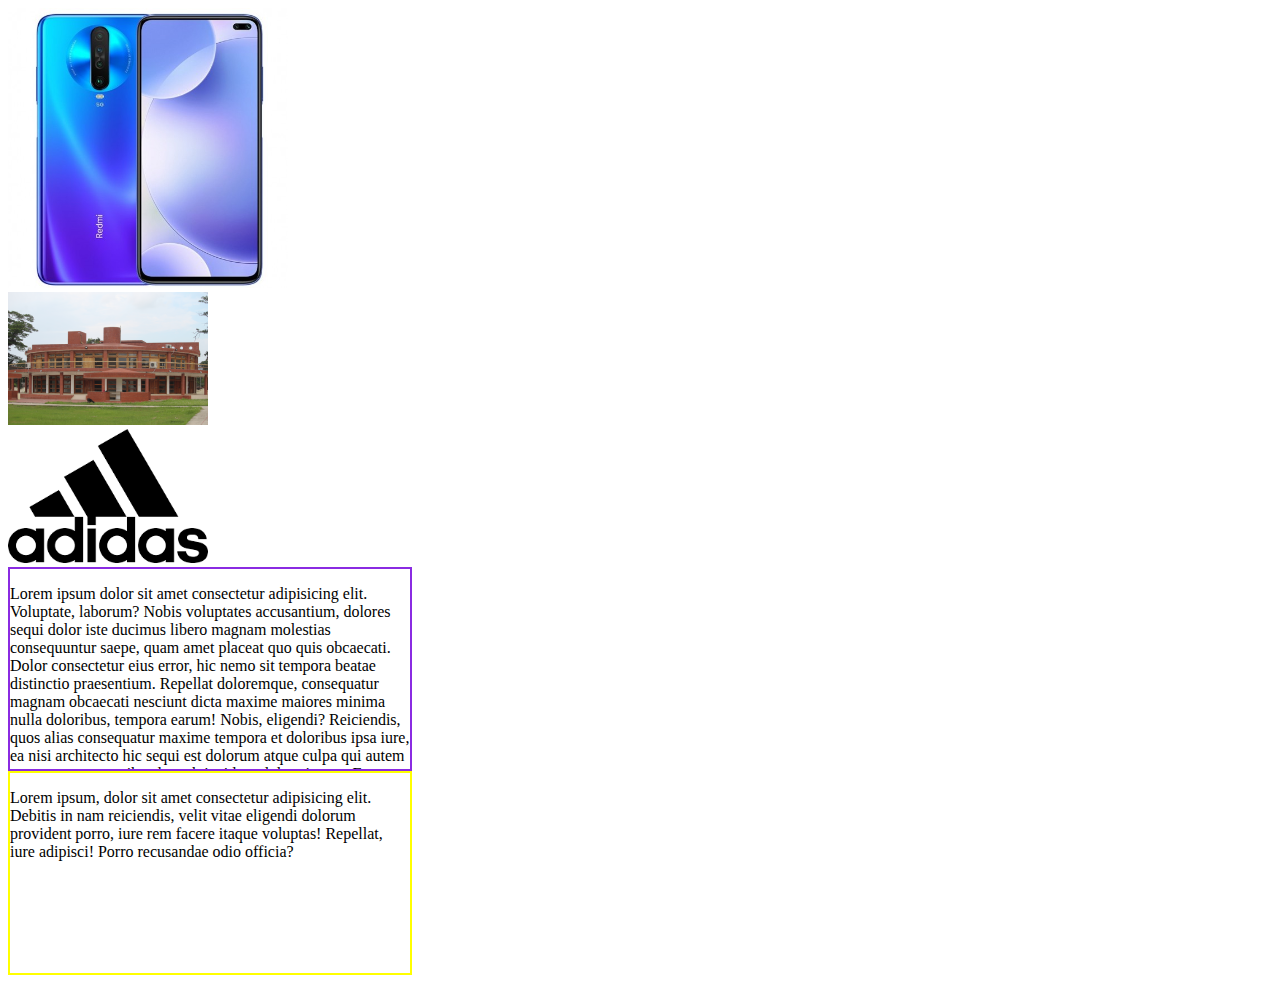
<file: CSS3/index.html>
<!DOCTYPE html>
<html lang="en">
<head>
    <meta charset="UTF-8">
    <meta http-equiv="X-UA-Compatible" content="IE=edge">
    <meta name="viewport" content="width=device-width, initial-scale=1.0">
    <title>Document</title>
    <link rel="stylesheet" href="style.css">
</head>
<body>
    <div><img src="Images/phone-1.png" alt=""></div>
    <div><img class="poco" src="Images/IMG_8602.png" alt=""></div>
    <div><img width="200px" src="Images/images.svg " alt=""></div>
    <div class="box">
        <p>Lorem ipsum dolor sit amet consectetur adipisicing elit. Voluptate, laborum? Nobis voluptates accusantium, dolores sequi dolor iste ducimus libero magnam molestias consequuntur saepe, quam amet placeat quo quis obcaecati. Dolor consectetur eius error, hic nemo sit tempora beatae distinctio praesentium. Repellat doloremque, consequatur magnam obcaecati nesciunt dicta maxime maiores minima nulla doloribus, tempora earum! Nobis, eligendi? Reiciendis, quos alias consequatur maxime tempora et doloribus ipsa iure, ea nisi architecto hic sequi est dolorum atque culpa qui autem cum nam natus quibusdam ab incidunt dolore ipsum. Earum non veniam corporis rerum commodi rem facere, alias molestiae vel aperiam ea qui harum.</p>
    </div>
    <div class="box2">
        <p>Lorem ipsum, dolor sit amet consectetur adipisicing elit. Debitis in nam reiciendis, velit vitae eligendi dolorum provident porro, iure rem facere itaque voluptas! Repellat, iure adipisci! Porro recusandae odio officia?</p>
    </div>
</body>
</html>
</file>
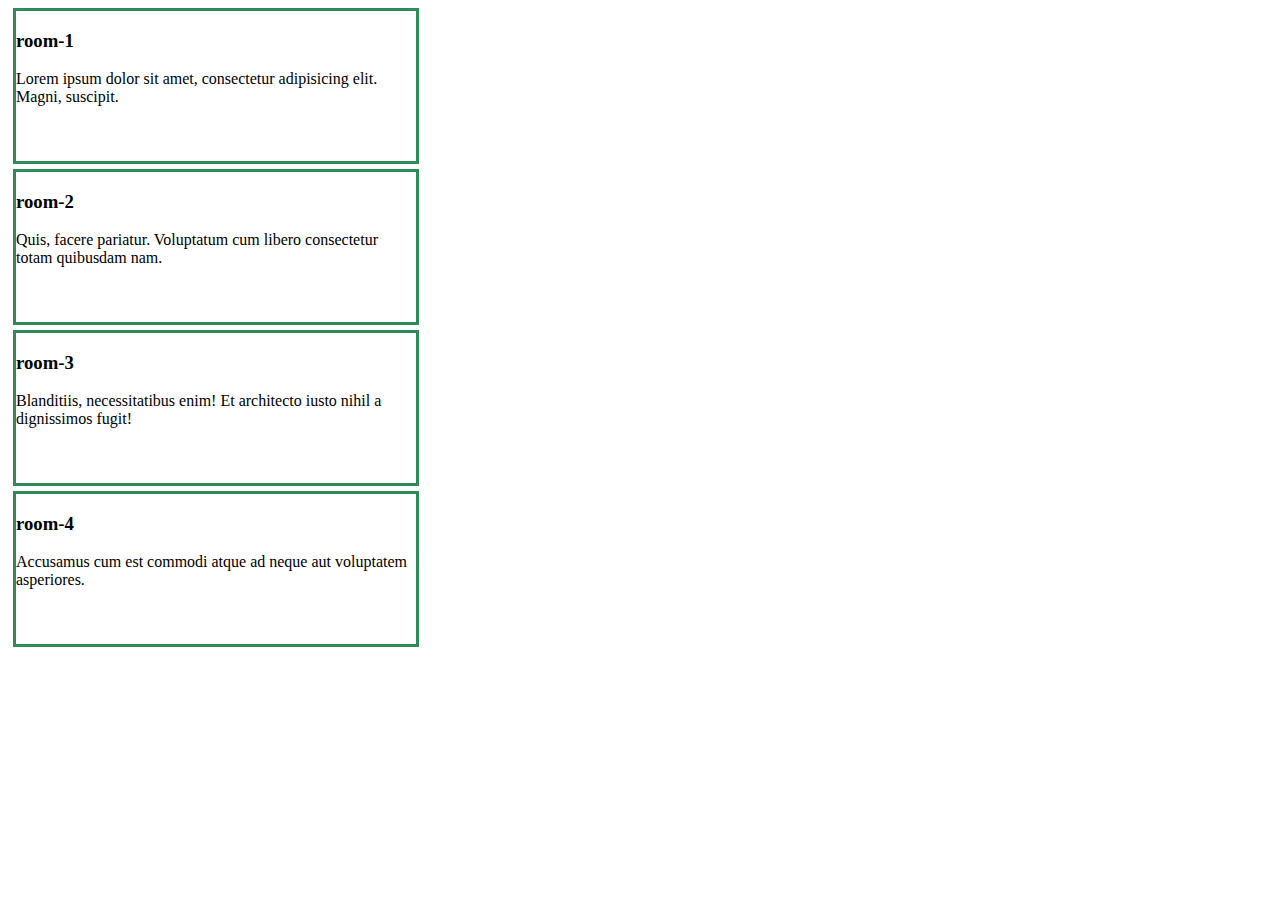
<file: css bonus/display.html>
<!DOCTYPE html>
<html lang="en">
<head>
    <meta charset="UTF-8">
    <meta http-equiv="X-UA-Compatible" content="IE=edge">
    <meta name="viewport" content="width=device-width, initial-scale=1.0">
    <title>Document</title>
    <style>
        .room{
            width: 400px;
            height: 150px;
            border: 3px solid seagreen;
            margin: 5px;
        }
    </style>
</head>
<body>
    <section class="container">
       
       <div class="room">
            <h3>room-1</h3>
            <p>Lorem ipsum dolor sit amet, consectetur adipisicing elit. Magni, suscipit.</p>
        </div>
        <div class="room">
            <h3>room-2</h3>
            <p>Quis, facere pariatur. Voluptatum cum libero consectetur totam quibusdam nam.</p>
        </div>
        <div class="room">
            <h3>room-3</h3>
            <p>Blanditiis, necessitatibus enim! Et architecto iusto nihil a dignissimos fugit!</p>
        </div>
        
        <div class="room">
            <h3>room-4</h3>
            <p>Accusamus cum est commodi atque ad neque aut voluptatem asperiores.</p>
        </div><pre> 
    </section>
</body>
</html>
</file>
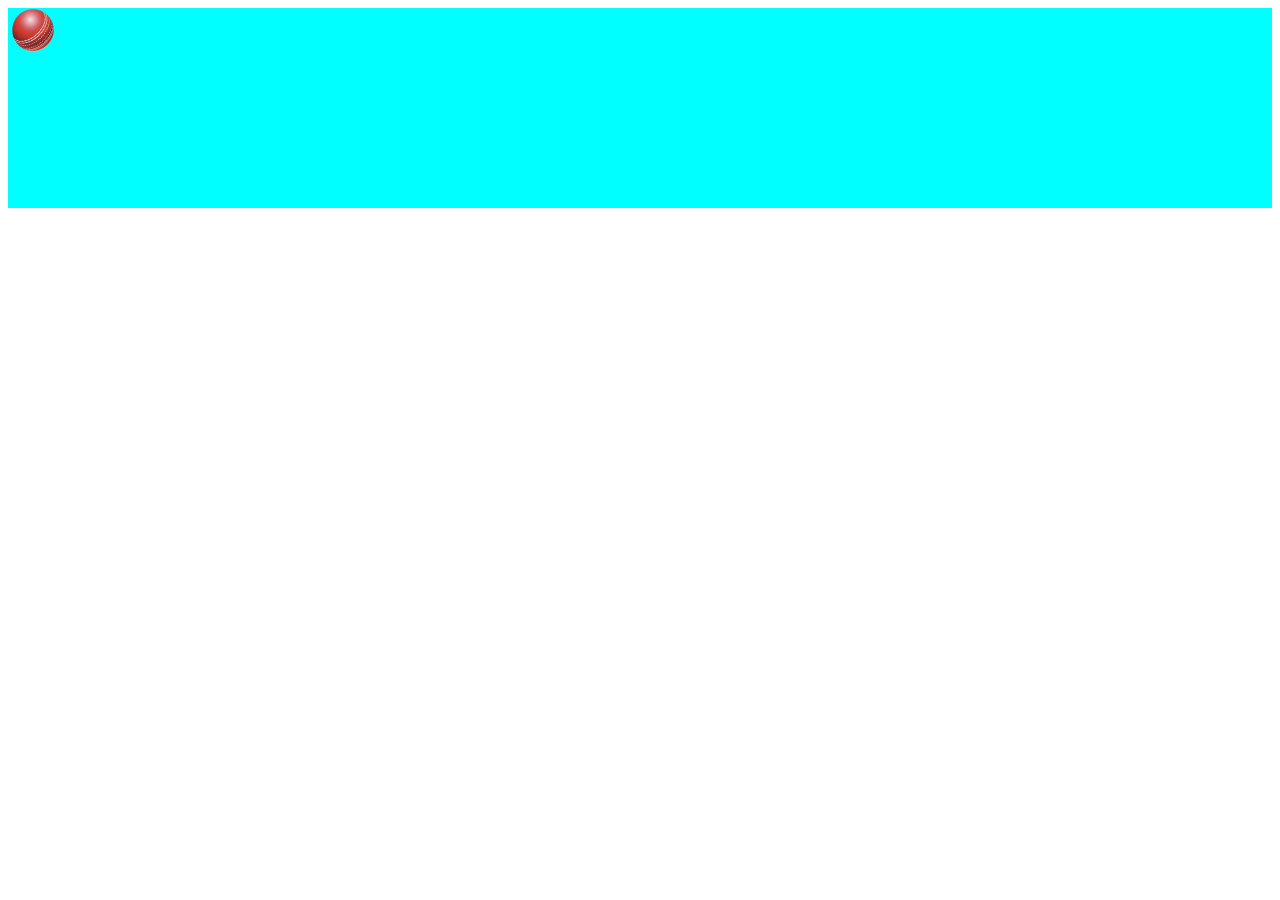
<file: CSS3/animation.html>
<!DOCTYPE html>
<html lang="en">
  <head>
    <meta charset="UTF-8" />
    <meta http-equiv="X-UA-Compatible" content="IE=edge" />
    <meta name="viewport" content="width=device-width, initial-scale=1.0" />
    <title>Document</title>
    <style>
      @keyframes slidein {
        0% {
          left: 0;
          top: 0;
        }
        25% {
          top: 160px;
                                                                      
        }
        50% {
          top: 0;
        }
        75% {
          top: 160px;
        }
        100% {
          left: 1315px;
          top: 0;
        }
      }
      .stage {
        background-color: aqua;
        height: 200px;
        min-width: 800px;
      }
      .ball {
        position: absolute;
      }
      .stage:hover .ball {
        animation: slidein 5s ease-in-out 0.1s infinite alternate;
      animation: name duration timing-function delay iteration-count direction fill-mode;
      }
    </style>
  </head>
  <body>
    <div class="stage">
      <div class="ball"><img width="50px" src="Images/ball.png" alt="" /></div>
    </div>
  </body>
</html>
</file>
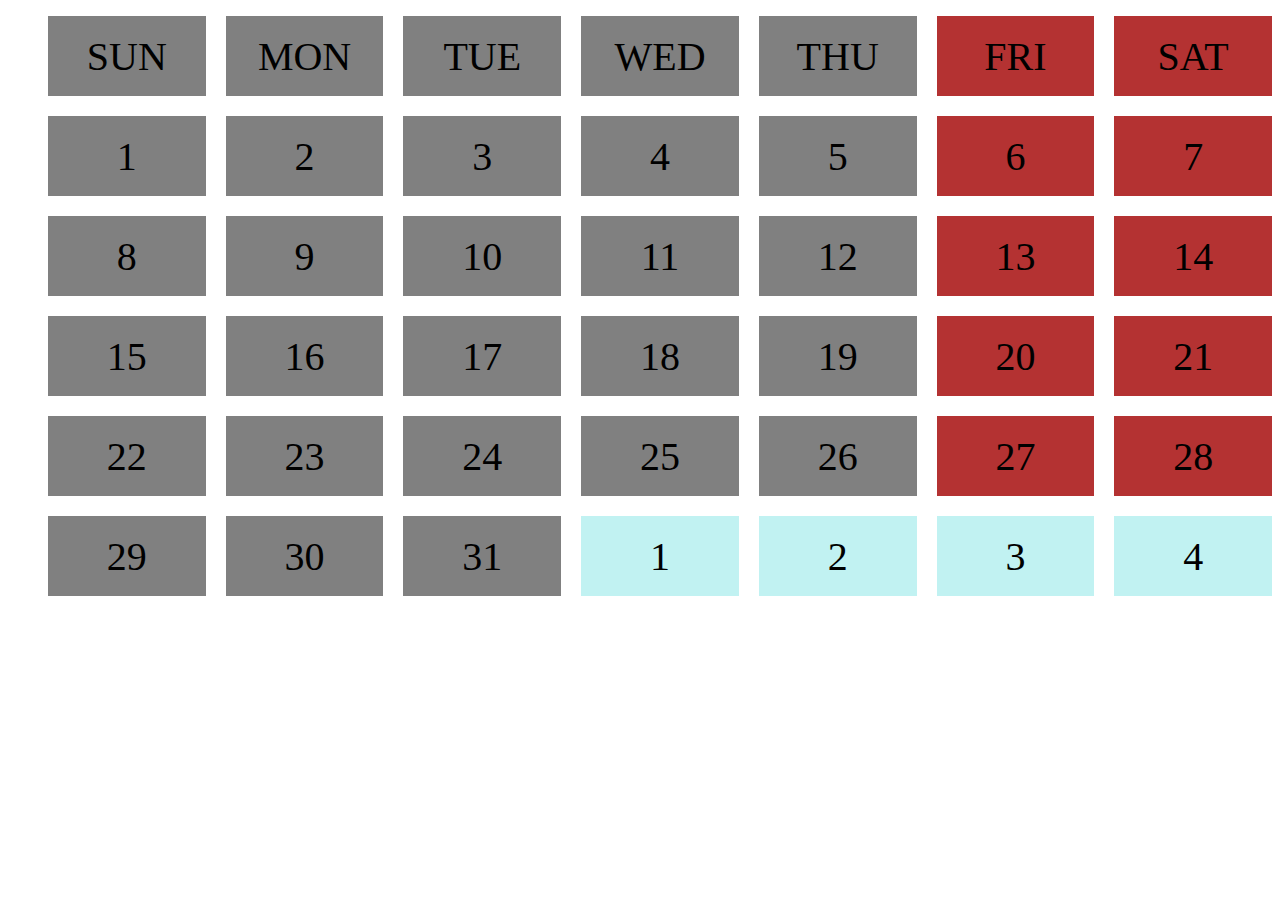
<file: CSS3/calender.html>
<!DOCTYPE html>
<html lang="en">
  <head>
    <meta charset="UTF-8" />
    <meta http-equiv="X-UA-Compatible" content="IE=edge" />
    <meta name="viewport" content="width=device-width, initial-scale=1.0" />
    <title>Document</title>
    <style>
      .calender ul {
        display: grid;
        grid-template-columns: repeat(7, 1fr);
        grid-gap: 20px;
      }
      li {
        list-style: none;
        font-size: 40px;
        display: flex;
        justify-content: center;
        align-items: center;
        height: 80px;
        background-color: gray;
      }
      .chuti {
        background-color: rgba(178, 46, 46, 0.98);
      }
      .other-month {
        background-color: rgba(47, 212, 212, 0.297);
      }
    </style>
  </head>
  <body>
    <div class="calender">
      <ul>
        <li>SUN</li>
        <li>MON</li>
        <li>TUE</li>
        <li>WED</li>
        <li>THU</li>
        <li class="chuti">FRI</li>
        <li class="chuti">SAT</li>
        <li>1</li>
        <li>2</li>
        <li>3</li>
        <li>4</li>
        <li>5</li>
        <li class="chuti">6</li>
        <li class="chuti">7</li>
        <li>8</li>
        <li>9</li>
        <li>10</li>
        <li>11</li>
        <li>12</li>
        <li class="chuti">13</li>
        <li class="chuti">14</li>
        <li>15</li>
        <li>16</li>
        <li>17</li>
        <li>18</li>
        <li>19</li>
        <li class="chuti">20</li>
        <li class="chuti">21</li>
        <li>22</li>
        <li>23</li>
        <li>24</li>
        <li>25</li>
        <li>26</li>
        <li class="chuti">27</li>
        <li class="chuti">28</li>
        <li>29</li>
        <li>30</li>
        <li>31</li>
        
          <li class="other-month">1</li>
          <li class="other-month">2</li>
          <li class="other-month">3</li>
          <li class="other-month">4</li>
      </ul>
    </div>
  </body>
</html>
</file>
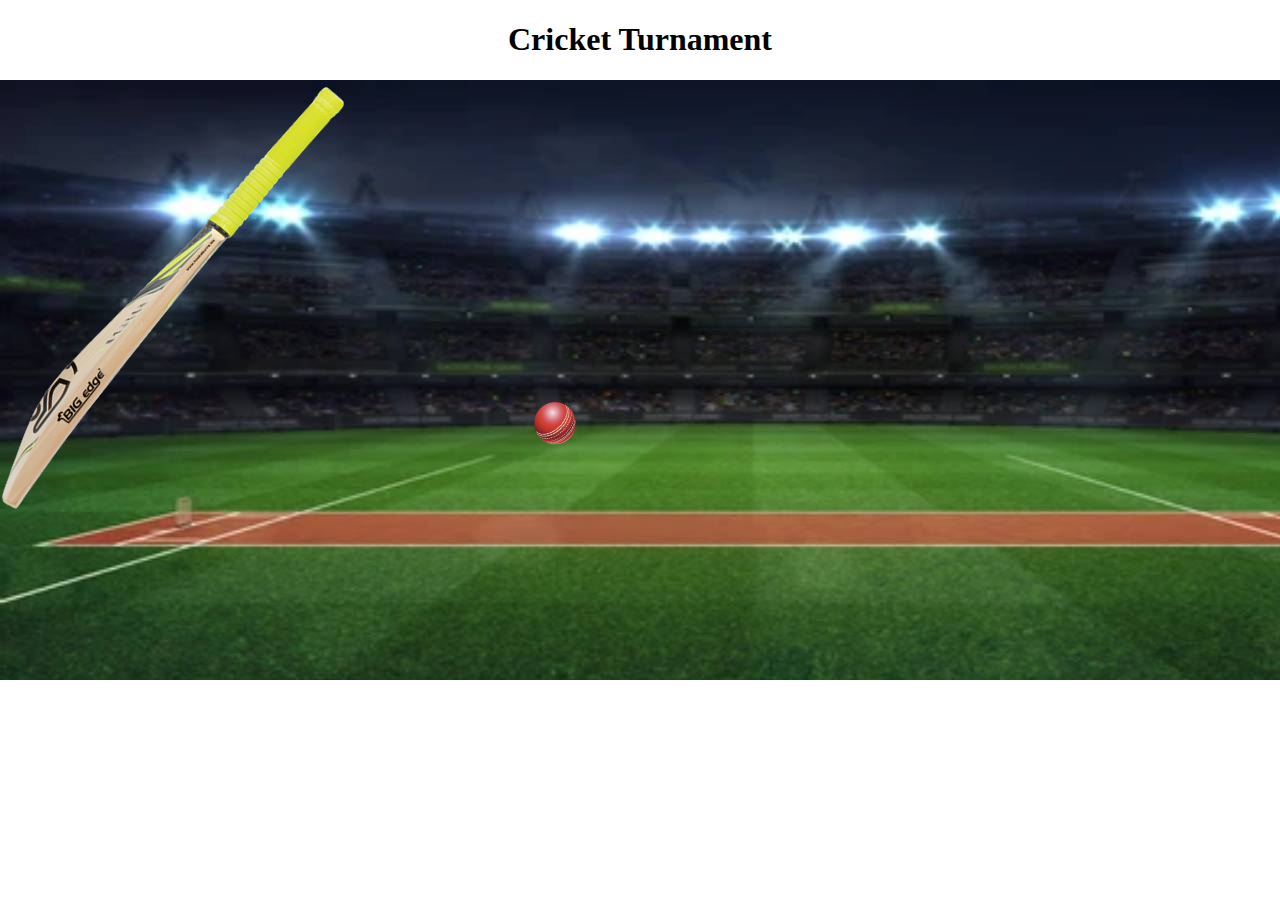
<file: CSS3/cricket.html>
<!DOCTYPE html>
<html lang="en">
  <head>
    <meta charset="UTF-8" />
    <meta http-equiv="X-UA-Compatible" content="IE=edge" />
    <meta name="viewport" content="width=, initial-scale=1.0" />
    <title>Document</title>
    <style>
      body{
        margin: 0;
      }
      .bat {
        transition: transform 0.3s ease;
      }
      
      .ball {
        position: relative;
        left: 180px;
        bottom: 60px;
        transition: transform 0.5s ease-in .2s;
      }
      
      .field:hover .bat{
        transform: rotate(-70deg);
        transform-origin: 100% 0%;
      }
      .field:hover .ball {
        transform: translate(850px, -200px);
        }
        .field{
            background-image: url(Images/pitch.jpg) ;
            background-repeat: no-repeat;
            height: 600px;
        }
        .head{
            text-align: center;
        }
    </style>
  </head>
  <body>
    <h1 class="head">Cricket Turnament</h1>
    <div class="field">
      <img class="bat" src="Images/bat.png" alt="" />
      <img class="ball" width="50px" src="Images/ball.png" alt="" />
    </div>
  </body>
</html>
</file>
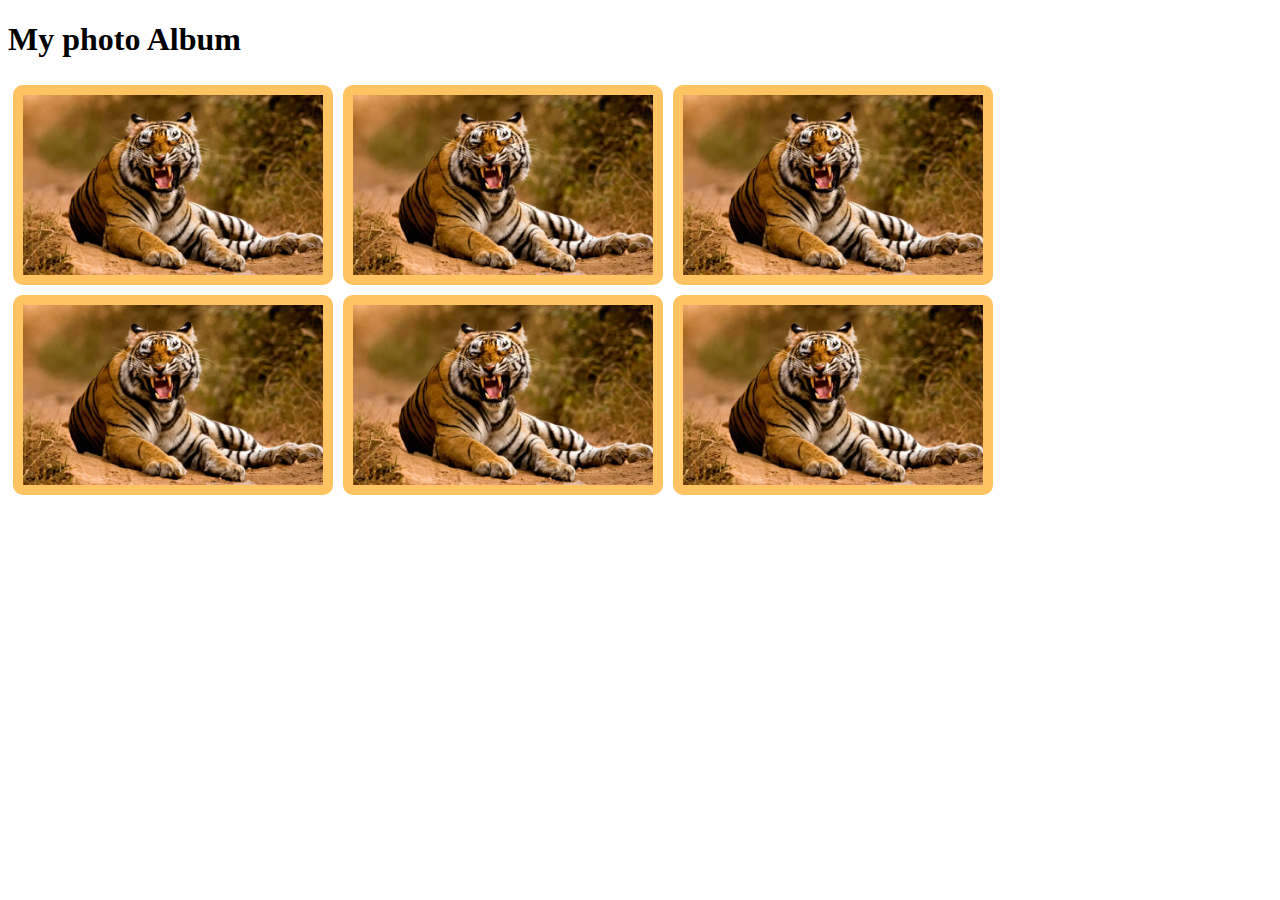
<file: CSS3/frame.html>
<!DOCTYPE html>
<html lang="en">
  <head>
    <meta charset="UTF-8" />
    <meta http-equiv="X-UA-Compatible" content="IE=edge" />
    <meta name="viewport" content="width=device-width, initial-scale=1.0" />
    <title>Document</title>
    <style>
      .photo-album {
        position: relative;
        display: flex;
        flex-wrap: wrap;
      }
      .photo-frame {
        height: 180px;
        width: 300px;
        border: 10px solid rgb(255, 195, 98);
        border-radius: 10px;
        margin: 5px;
        position: relative;
        overflow: hidden;
      }
      .photo-frame .photo img {
        width: 100%;
      }
      .photo-detail {
        position: absolute;
        top: 0;
        height: 180px;
        width: 300px;
        display: none;
        text-align: center;
      }
      .photo-frame:hover .photo img {
        transform: scale(1.5);
        transition: transform 2s ease-in-out;
      }
      .photo-frame:hover .photo-detail {
        display: block;
        background-color: rgb(255, 195, 98, 0.5);
      }
      .photo-frame:hover .photo-detail h2 {
        background-color: black;
        color: #ffff;
        font-style: italic;
        text-align: center;
      }
    </style>
  </head>
  <body>
    <h1>My photo Album</h1>

    <section class="photo-album">
      <div class="photo-frame">
        <div class="photo"><img src="Images/tiger.webp" alt="" /></div>
        <div class="photo-detail">
          <h2>About Royal Bengal Tiger</h2>
          <p>
            Lorem, ipsum dolor sit amet consectetur adipisicing elit. Cumque
            sunt atque ea ipsum veniam vitae quos animi, provident est sint esse
            soluta. Alias non delectus nam, eligendi sit dolores fuga, pariatur
            voluptates repudiandae expedita amet voluptatem
          </p>
        </div>
      </div>
      <div class="photo-frame">
        <div class="photo"><img src="Images/tiger.webp" alt="" /></div>
        <div class="photo-detail">
          <h2>About Royal Bengal Tiger</h2>
          <p>
            Lorem, ipsum dolor sit amet consectetur adipisicing elit. Cumque
            sunt atque ea ipsum veniam vitae quos animi, provident est sint esse
            soluta. Alias non delectus nam, eligendi sit dolores fuga, pariatur
            voluptates repudiandae expedita amet voluptatem
          </p>
        </div>
      </div>
      <div class="photo-frame">
        <div class="photo"><img src="Images/tiger.webp" alt="" /></div>
        <div class="photo-detail">
          <h2>About Royal Bengal Tiger</h2>
          <p>
            Lorem, ipsum dolor sit amet consectetur adipisicing elit. Cumque
            sunt atque ea ipsum veniam vitae quos animi, provident est sint esse
            soluta. Alias non delectus nam, eligendi sit dolores fuga, pariatur
            voluptates repudiandae expedita amet voluptatem
          </p>
        </div>
      </div>
      <div class="photo-frame">
        <div class="photo"><img src="Images/tiger.webp" alt="" /></div>
        <div class="photo-detail">
          <h2>About Royal Bengal Tiger</h2>
          <p>
            Lorem, ipsum dolor sit amet consectetur adipisicing elit. Cumque
            sunt atque ea ipsum veniam vitae quos animi, provident est sint esse
            soluta. Alias non delectus nam, eligendi sit dolores fuga, pariatur
            voluptates repudiandae expedita amet voluptatem
          </p>
        </div>
      </div>
      <div class="photo-frame">
        <div class="photo"><img src="Images/tiger.webp" alt="" /></div>
        <div class="photo-detail">
          <h2>About Royal Bengal Tiger</h2>
          <p>
            Lorem, ipsum dolor sit amet consectetur adipisicing elit. Cumque
            sunt atque ea ipsum veniam vitae quos animi, provident est sint esse
            soluta. Alias non delectus nam, eligendi sit dolores fuga, pariatur
            voluptates repudiandae expedita amet voluptatem
          </p>
        </div>
      </div>
      <div class="photo-frame">
        <div class="photo"><img src="Images/tiger.webp" alt="" /></div>
        <div class="photo-detail">
          <h2>About Royal Bengal Tiger</h2>
          <p>
            Lorem, ipsum dolor sit amet consectetur adipisicing elit. Cumque
            sunt atque ea ipsum veniam vitae quos animi, provident est sint esse
            soluta. Alias non delectus nam, eligendi sit dolores fuga, pariatur
            voluptates repudiandae expedita amet voluptatem
          </p>
        </div>
      </div>
    </section>
  </body>
</html>
</file>
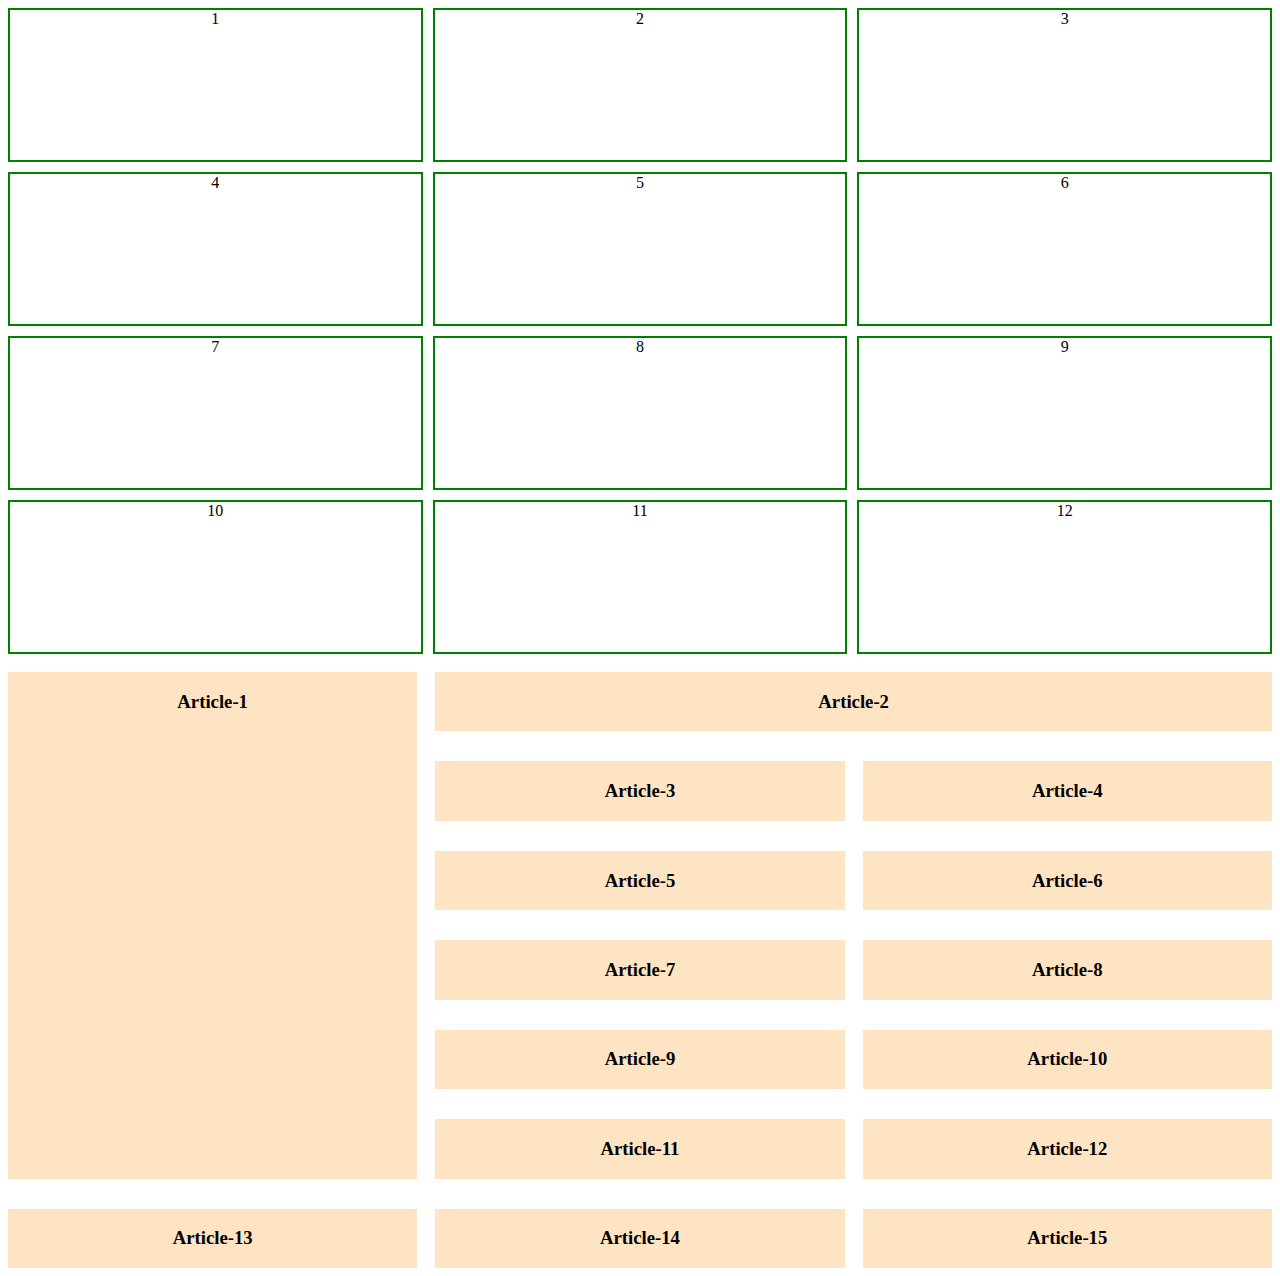
<file: CSS3/grid.html>
<!DOCTYPE html>
<html lang="en">
<head>
    <meta charset="UTF-8">
    <meta http-equiv="X-UA-Compatible" content="IE=edge">
    <meta name="viewport" content="width=device-width, initial-scale=1.0">
    <title>Document</title>
    <style>
        .grid{
            display:grid;
            /* last 2 line coments are similar */
            /* grid-template-columns: 300px 300px 300px; */
            /* grid-template-columns: repeat(3, 300px); */
            grid-template-columns: repeat(3, 1fr);
            grid-gap: 10px;
            text-align: center;
            
        }
        .box{
            height: 150px;
            border: 2px solid green;
            

        }
        .container{
            display: grid;
            grid-template-columns: 1fr 1fr 1fr;
            grid-gap: 30px 18px;

        }
        .article{
            background-color: bisque;
            text-align: center;
        }
        .article-1{
            grid-row: 1/span 6;
        }
        .article-2{
            grid-column: 2/span 2;
        }
    </style>
</head>
<body>
    <div class="grid">
        <div class="box">1</div>
        <div class="box">2</div>
        <div class="box">3</div>
        <div class="box">4</div>
        <div class="box">5</div>
        <div class="box">6</div>
        <div class="box">7</div>
        <div class="box">8</div>
        <div class="box">9</div>
        <div class="box">10</div>
        <div class="box">11</div>
        <div class="box">12</div>
    </div><br>
    <section class="container">
        <article class="article article-1">
            <h3>Article-1</h3>
        </article>
        <article class="article article-2">
            <h3>Article-2</h3>
        </article>
        <article class="article article-3">
            <h3>Article-3</h3>
        </article>
        <article class="article article-4">
            <h3>Article-4</h3>
        </article>
        <article class="article article-5">
            <h3>Article-5</h3>
        </article>
        <article class="article article-6">
            <h3>Article-6</h3>
        </article>
        <article class="article article-7">
            <h3>Article-7</h3>
        </article>
        <article class="article article-8">
            <h3>Article-8</h3>
        </article>
        <article class="article article-9">
            <h3>Article-9</h3>
        </article>
        <article class="article article-10">
            <h3>Article-10</h3>
        </article>
        <article class="article article-11">
            <h3>Article-11</h3>
        </article>
        <article class="article article-12">
            <h3>Article-12</h3>
        </article>
        <article class="article article-13">
            <h3>Article-13</h3>
        </article>
        <article class="article article-14">
            <h3>Article-14</h3>
        </article>
        <article class="article article-15">
            <h3>Article-15</h3>
        </article>
    </section>
</body>
</html>
</file>
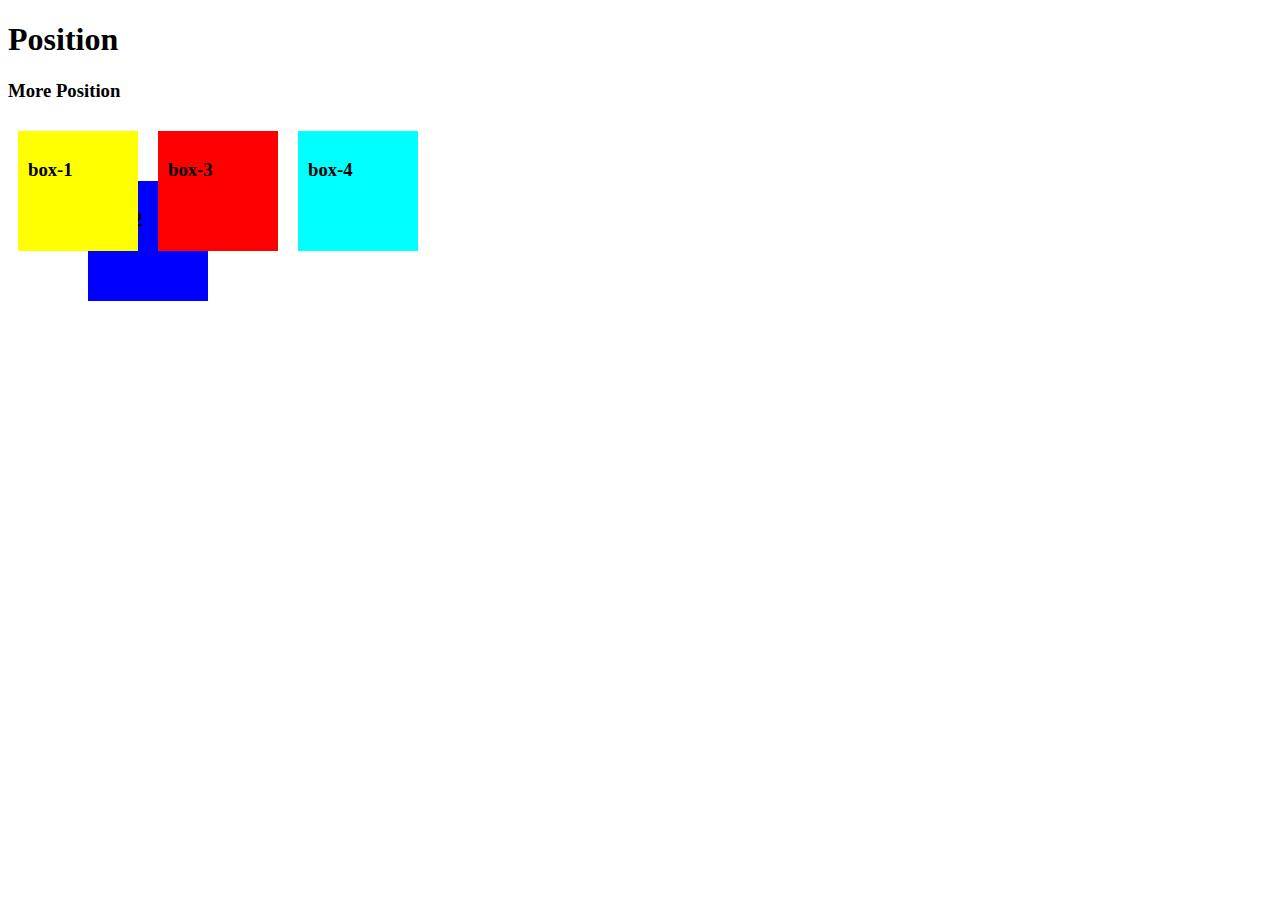
<file: CSS3/position.html>
<!DOCTYPE html>
<html lang="en">
<head>
    <meta charset="UTF-8">
    <meta http-equiv="X-UA-Compatible" content="IE=edge">
    <meta name="viewport" content="width=device-width, initial-scale=1.0">
    <title>Document</title>
    <style>
        .container{
            display: flex;
            position: relative;
        }
        .box{
            width: 100px;
            height: 100px;
            margin: 10px;
            padding: 10px;
            
        }
        .box-1{
            background-color: yellow;
            z-index: 1;
        }
        .box-2{
            /* position: relative;
            left: 90px;
            z-index: 2; */
            background-color: blue;
            position: absolute;
            top: 50px;
            left: 70px;
        }
        .box-3{
            /* z-index: 1; */
            background-color: red;
            z-index: 1;
        }
        .box-4{
            background-color: cyan;
        }
    </style>
</head>
<body>
    <h1>Position</h1>
    <h3>More Position</h3>
    <section class="container">
        <div class="box box-1">
            <h3>box-1</h3>
        </div>
        <div class="box box-2">
            <h3>box-2</h3>
        </div>
        <div class="box box-3">
            <h3>box-3</h3>
        </div>
        <div class="box box-4">
            <h3>box-4</h3>
        </div>
    </section>
</body>
</html>
</file>
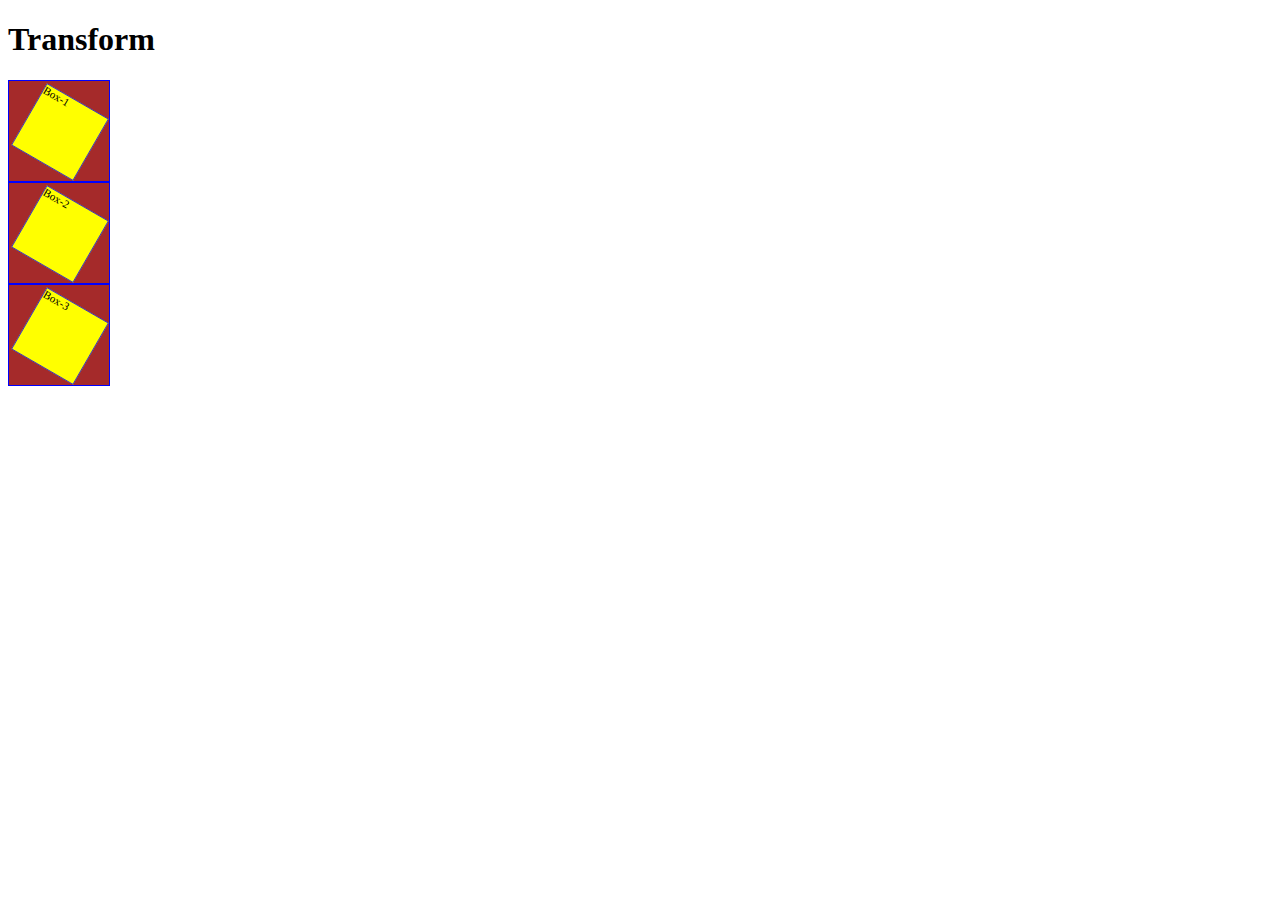
<file: CSS3/transformer.html>
<!DOCTYPE html>
<html lang="en">
<head>
    <meta charset="UTF-8">
    <meta http-equiv="X-UA-Compatible" content="IE=edge">
    <meta name="viewport" content="width=device-width, initial-scale=1.0">
    <title>Document</title>
    <style>
        .box{
            height: 100px;
            width: 100px;
            border : 1px solid blue;
        }
        .outer{
            background-color: brown;
        }
        .inner{
            background-color: yellow;
            transform: rotate(30deg) scale(.70);
        }
    </style>
</head>
<body>
    <h1>Transform</h1>
    <div class="box outer">
        <div class="box inner">Box-1</div>
    </div>
    <div class="box outer">
        <div class="box inner">Box-2</div>
    </div>
    <div class="box outer">
        <div class="box inner">Box-3</div>
    </div>
</body>
</html>
</file>
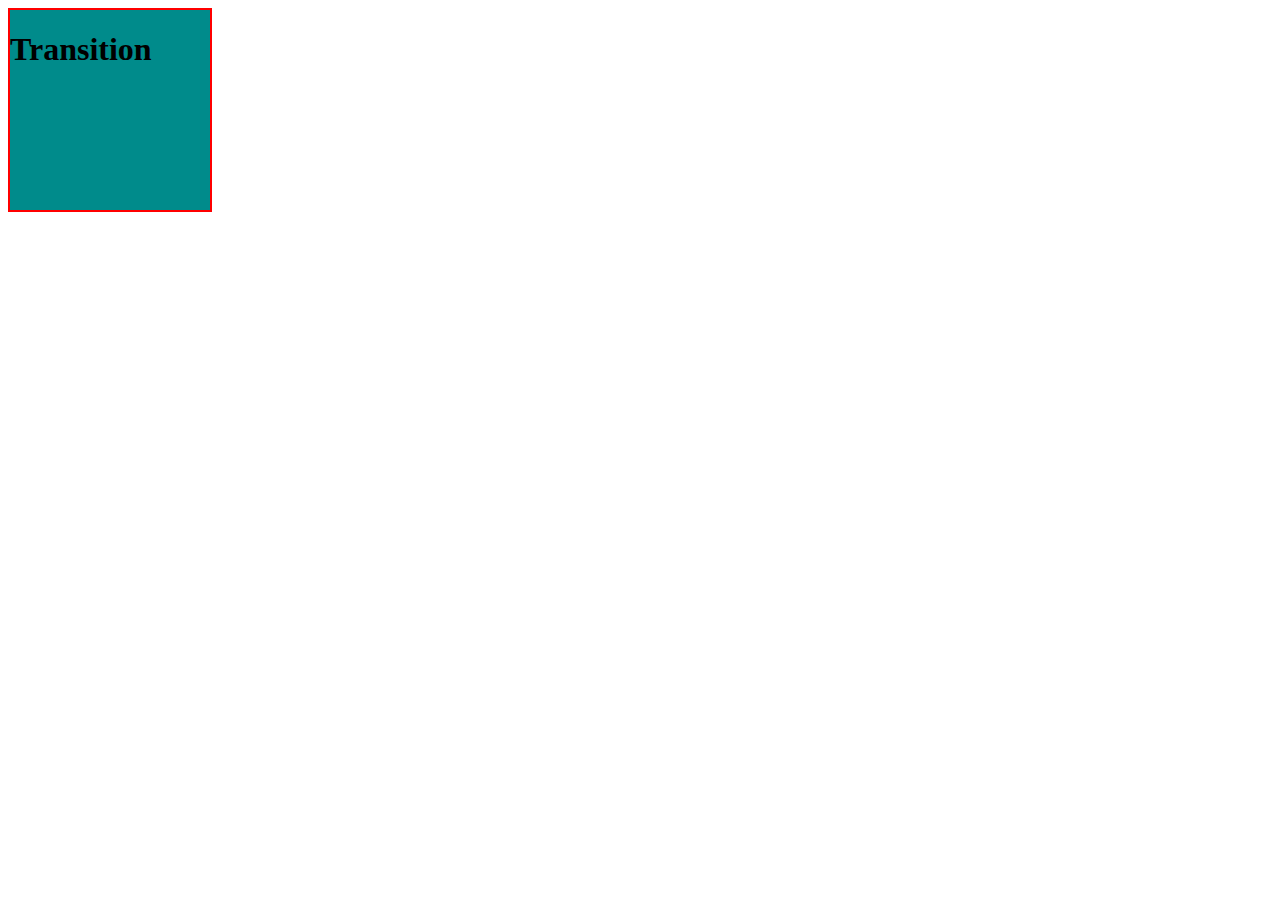
<file: CSS3/transition.html>
<!DOCTYPE html>
<html lang="en">
<head>
    <meta charset="UTF-8">
    <meta http-equiv="X-UA-Compatible" content="IE=edge">
    <meta name="viewport" content="width=, initial-scale=1.0">
    <title>Document</title>
    <style>
        .box{
            height: 200px;
            width: 200px;
            border: 2px solid red;background-color: darkcyan;
            transition:  background-color, width 1s ease-in 0.3s  ;
        }
        .box:hover{
            background-color: chartreuse;
            width: 400px;
        }
    </style>
</head>
<body>
    <div class="box">
        <h1>Transition</h1>
    </div>
</body>
</html>
</file>
<file: CSS3/style.css>
.box{
    width: 400px;
    height: 200px;
    border: 2px solid blueviolet;
    overflow-y: scroll;
}
.box2{
    width: 400px;
    height: 200px;
    border: 2px solid yellow;
}
</file>
